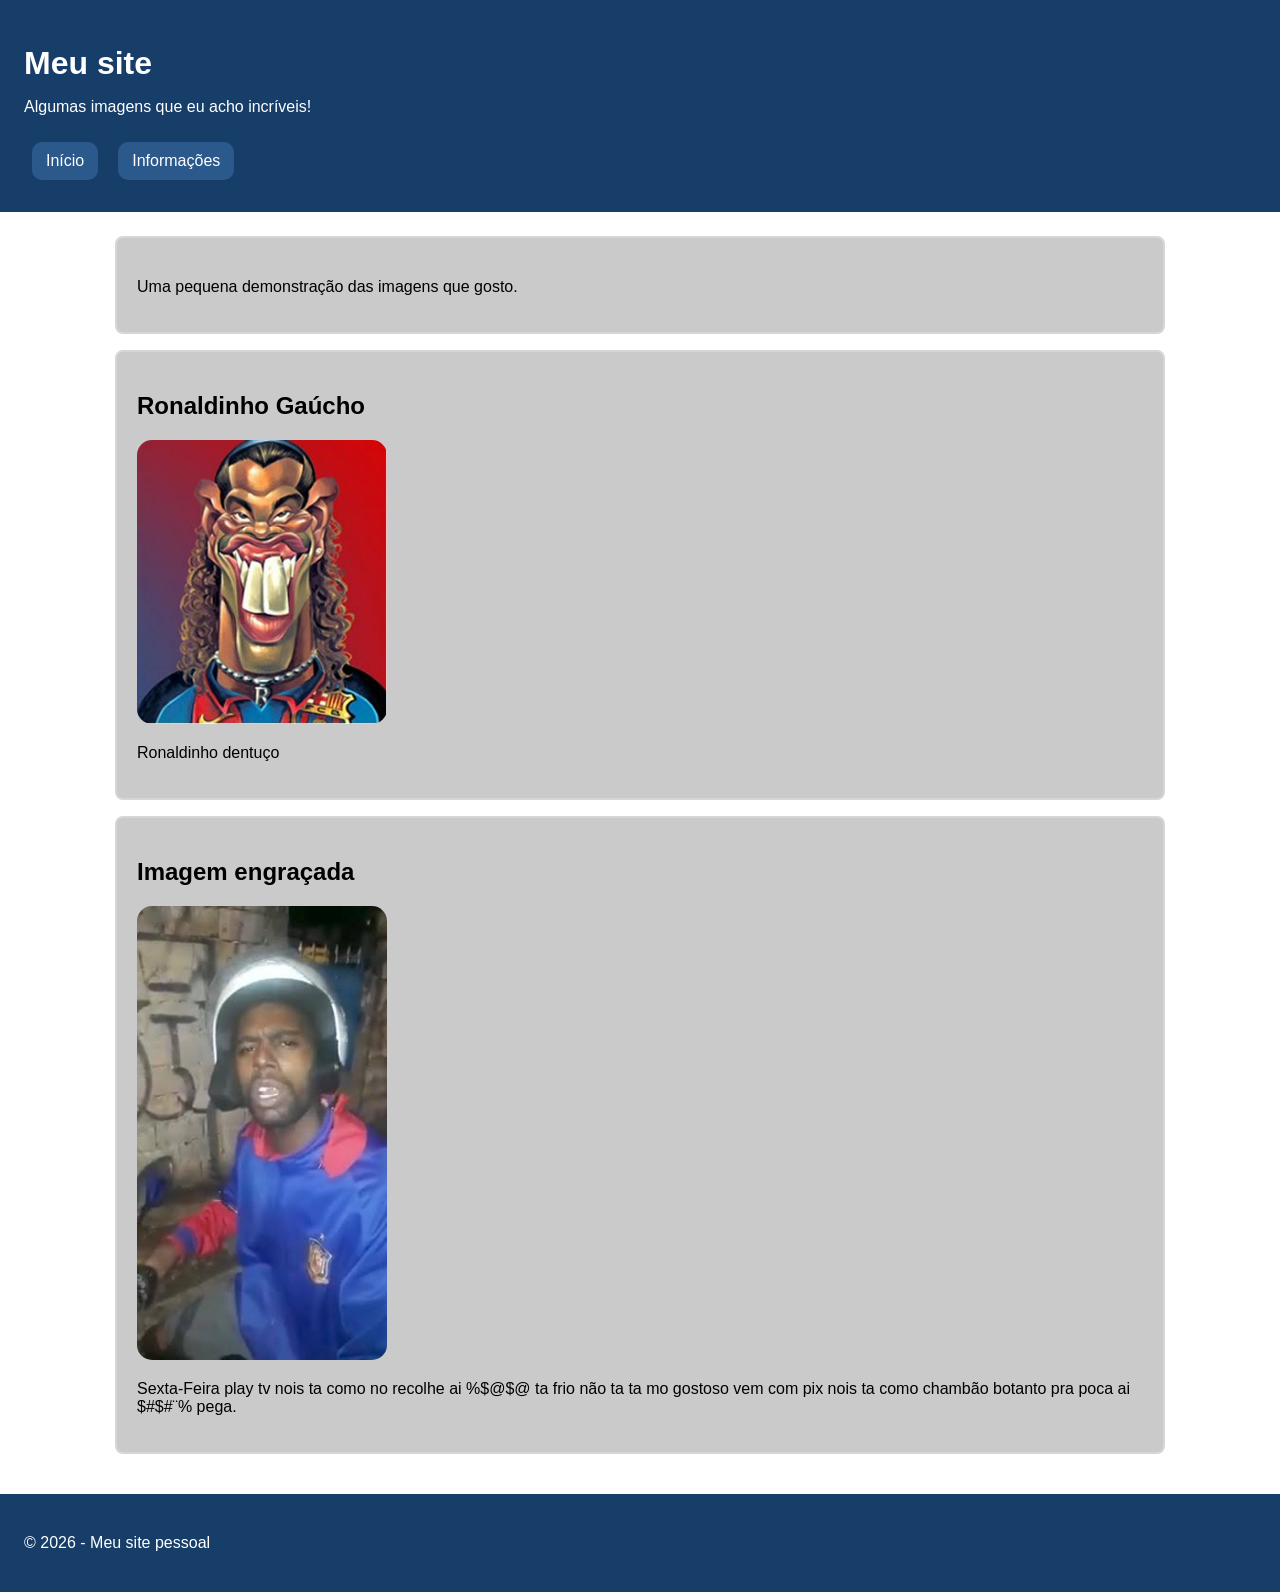
<file: exercicios/indexx.html>
<!DOCTYPE html>
<html lang="pt-br">
<head>
    <meta charset="UTF-8">
    <meta name="viewport" content="width=device-width, initial-scale=1.0">
    <title>Meu site </title>
    <link rel="stylesheet" href="styless.css">
    <link rel="icon" href="fabricio bruno.jpg" type="image">
</head>
<body>
    <header class="Topo">
        <h1>Meu site</h1>
        <p>Algumas imagens que eu acho incríveis!</p>
        <nav class="menu-horizontal">
            <ul>
                <li><a href="indexx.html">Início</a></li>

                <li>
                    <a href="#">Informações</a>

                    <ul class="submenu">
                        <li><a href="imagens.html">Fotos</a></li>
                        <li><a href="sobreMim.html">Sobre Mim</a></li>
                    </ul>
                </li>
            </ul>
        </nav>
    </header>
    <main class="pagina">
        <div class="conteudo">
            <section class="section">
                <h2></h2>
                <p>
                   Uma pequena demonstração das imagens que gosto.
                </p>
            </section>
            <section class="section2" id="ronaldinho">

                <h2>Ronaldinho Gaúcho</h2>
                <img
                    class="imagem"
                    src="ronaldinhogaucho.jpg"
                    alt="Caricatura do Ronaldinho Gaúcho">
                    <p> Ronaldinho dentuço</p>
            </section>
            <section class="section2" id="imagem2">
                <h2>Imagem engraçada</h2>
                <img
                    class="imagem"
                    src="images (2).jpg"
                    alt="Homem usando capacete">
                <p>
                   Sexta-Feira play tv nois ta como no recolhe ai %$@$@ ta frio não ta ta mo gostoso vem com pix nois ta como chambão 
                   botanto pra poca ai $#$#¨% pega.
                </p>
            </section>
        </div>
    </main>
    <footer class="Topo">
        <p>© 2026 - Meu site pessoal</p>
    </footer>
</body>
</html>
</file>
<file: exercicios/styless.css>
html{
    scroll-behavior: smooth;
}
body{
    margin: 0%;
    font-family: Arial, Helvetica, sans-serif;
    color: black;
    background-color: rgb(255, 255, 255);
}
.Topo{
    background-color: #173d69;
    color: white;
    padding: 24px;
}

.Topo h1{
     margin-bottom: 12px;
}


.menu-horizontal a{
    color: white;
    background-color: #2b598b;
    text-decoration: none ;
    padding: 10px 14px;
    border-radius: 10px;
    
}
.menu-horizontal a:hover{
    background-color: black;
    color: rgb(92, 92, 184);
    cursor: pointer;
    padding: 15px 30px;
     box-shadow: 5px 5px 5px #000000;
}

.menu-horizontal ul{
    display: flex;
    margin: 8px;
    gap: 20px;
    padding: 0px;
    list-style: none;
}
.pagina{
    display: flex;
    align-items: flex-start;
    gap: 20px;
    max-width: 1050px;
    margin: 24px auto;
}

.pagina a{
    color: black;
}
.Menu-lateral{
    width: 205px;
    background-color: #e4eef5;
    border-radius: 25px;
    padding: 24px;

}

.Menu-lateral h2{
    text-align: center;
    padding-bottom: 8px;
}

.Menu-lateral UL{
    margin: 0;
    padding: 0;
    list-style: none;
}
.Menu-lateral a{
    padding: 12px 10px;
    color: cornflowerblue;
    text-decoration: none;
    background-color: rgb(93, 75, 139);
    border-radius: 20px;
    display: block;
    margin-bottom: 8px;
    text-align: center;
}

.Menu-lateral a:hover{
    background-color: gray;
    color: black;
    padding: 15px 30px;
    box-shadow: 5px 5px 5px #173d69;
}
.conteudo{
    flex:1;
}
.section{
    padding: 20px;
    margin-bottom: 16px;
    background-color: rgb(203, 202, 202);
    border:2px solid rgb(215, 214, 214) ;
    border-radius: 8px;
}
.section h2{
    color: rgb(50, 50, 114);
}

.imagem{
    width: 250px;
    border-radius: 15px;
}

.section2{
    padding: 20px;
    margin-bottom: 16px;
    background-color: rgb(203, 202, 202);
    border:2px solid rgb(215, 214, 214) ;
    border-radius: 8px;
}

.Lista-conteudo{
    font-size: 15px;
    list-style: upper-roman;
}

Table{
    width: 100%;
    background-color: rgb(203, 202, 202);
    border:2px solid rgb(215, 214, 214) ;
    border-radius: 8px;
}


th, td{
    border: 1px solid #575859;
    padding: 10px;
    text-align: center;
}

th{
    background-color: rgb(232, 232, 232);
}

.Link{
    background-color: #a5a5a5;
    color: white;
    padding: 10px 14px;
    text-decoration: none;
    border:2px solid #ffffff ;
    border-radius: 10px;
}


.Link:hover{
    background-color: #000000;
    color: aliceblue;
    box-shadow: 5px 5px 5px black;
}

.menu-horizontal .submenu{
    display: none;

}
.menu-horizontal li:hover .submenu{
    display: block;
}
.menu-horizontal a{
    display: block;
    margin-top: 10px;
}
</file>
